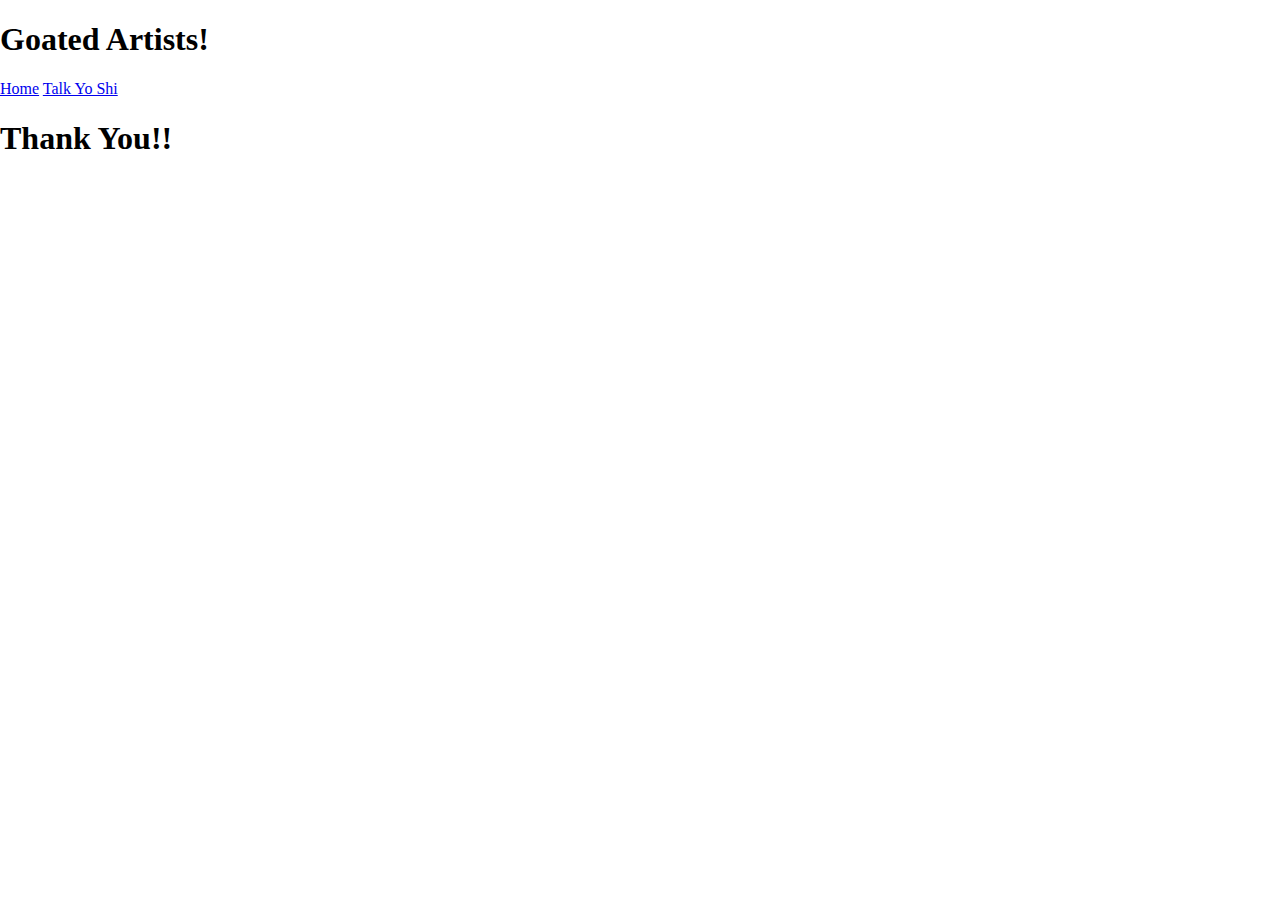
<file: thank-you.html>
<!doctype html>
<html class="no-js" lang="en">

<head>
  <meta charset="utf-8">
  <title>Dxter's Laboratory</title>
  <meta name="description" content="This site will serve as the hub for many sub responsive layouts">
  <meta name="viewport" content="width=device-width, initial-scale=1">

  <meta property="og:title" content="">
  <meta property="og:type" content="">
  <meta property="og:url" content="">
  <meta property="og:image" content="">

  <link rel="manifest" href="site.webmanifest">
  <link rel="icon" href="icon.png">
  <!-- Place favicon.ico in the root directory -->

  <link rel="stylesheet" href="css/normalize.css">
  <link rel="stylesheet" href="css/main.css">

  <meta name="theme-color" content="#fafafa">
</head>

<body>
  <header> 
    <h1>Goated Artists!</h1>
    <nav>
      <a href="./index.html">Home</a>
      <a href="#form">Talk Yo Shi</a>
    </nav>
</header>

<div class="hero">
  <div class="hero-content">
    <h1>Thank You!!</h1>
  </div> 
</div>

</body>

</html>
</file>
<file: css/main.css>
/* Place CSS styles here */
</file>
